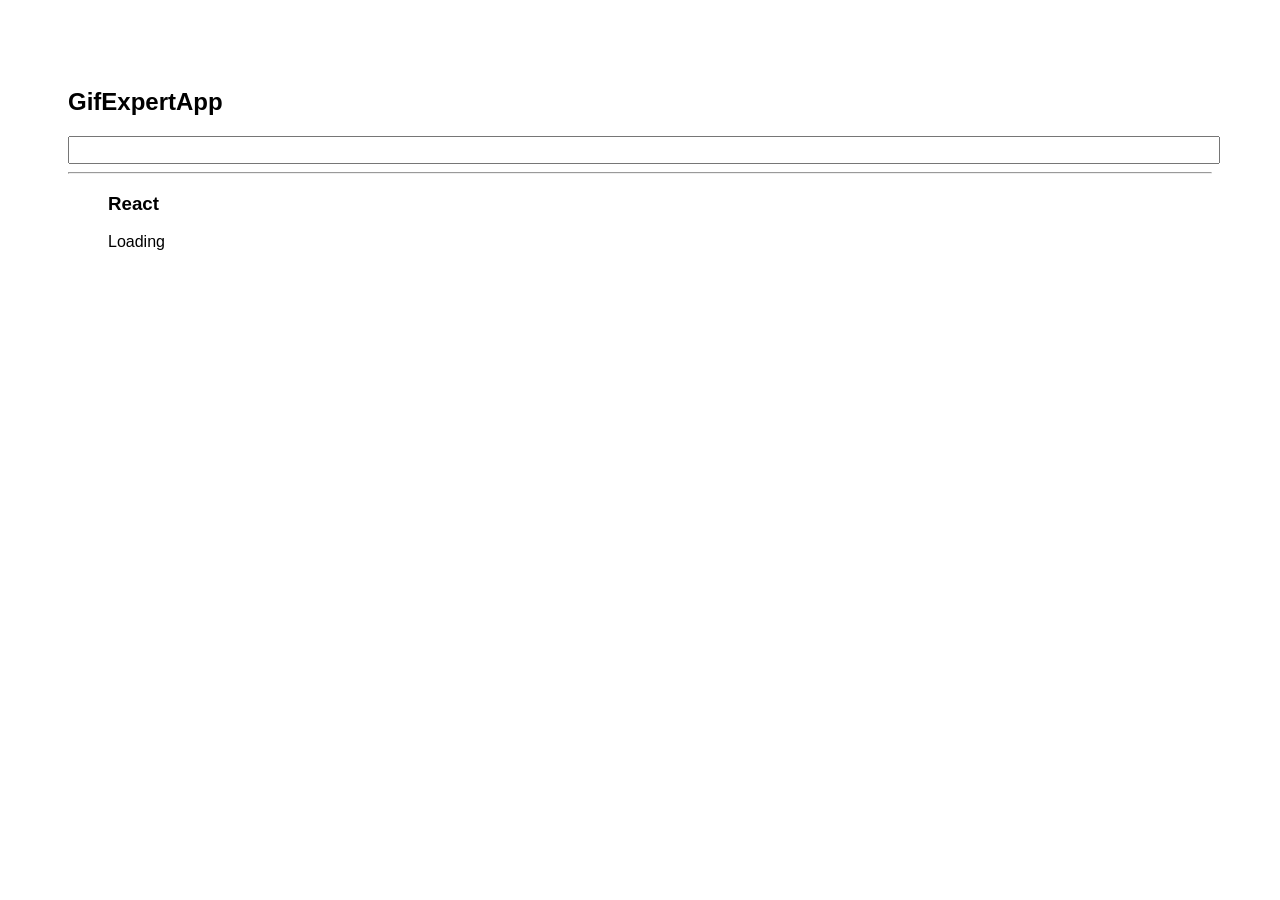
<file: docs/index.html>
<!DOCTYPE html>
<html lang="en">
  <head>
    <meta charset="utf-8" />
    <link rel="icon" href="./favicon.ico" />
    <meta name="viewport" content="width=device-width,initial-scale=1" />
    <meta name="theme-color" content="#000000" />
    <meta
      name="description"
      content="Web site created using create-react-app"
    />
    <link rel="apple-touch-icon" href="./logo192.png" />
    <link rel="manifest" href="./manifest.json" />
    <link
      rel="stylesheet"
      href="https://cdnjs.cloudflare.com/ajax/libs/animate.css/4.1.1/animate.min.css"
    />
    <title>GifExpertApp</title>
    <link href="./static/css/main.b561d2e8.chunk.css" rel="stylesheet" />
  </head>
  <body>
    <noscript>You need to enable JavaScript to run this app.</noscript>
    <div id="root"></div>
    <script>
      !(function (e) {
        function r(r) {
          for (
            var n, p, f = r[0], i = r[1], l = r[2], c = 0, s = [];
            c < f.length;
            c++
          )
            (p = f[c]),
              Object.prototype.hasOwnProperty.call(o, p) &&
                o[p] &&
                s.push(o[p][0]),
              (o[p] = 0);
          for (n in i)
            Object.prototype.hasOwnProperty.call(i, n) && (e[n] = i[n]);
          for (a && a(r); s.length; ) s.shift()();
          return u.push.apply(u, l || []), t();
        }
        function t() {
          for (var e, r = 0; r < u.length; r++) {
            for (var t = u[r], n = !0, f = 1; f < t.length; f++) {
              var i = t[f];
              0 !== o[i] && (n = !1);
            }
            n && (u.splice(r--, 1), (e = p((p.s = t[0]))));
          }
          return e;
        }
        var n = {},
          o = { 1: 0 },
          u = [];
        function p(r) {
          if (n[r]) return n[r].exports;
          var t = (n[r] = { i: r, l: !1, exports: {} });
          return e[r].call(t.exports, t, t.exports, p), (t.l = !0), t.exports;
        }
        (p.m = e),
          (p.c = n),
          (p.d = function (e, r, t) {
            p.o(e, r) ||
              Object.defineProperty(e, r, { enumerable: !0, get: t });
          }),
          (p.r = function (e) {
            "undefined" != typeof Symbol &&
              Symbol.toStringTag &&
              Object.defineProperty(e, Symbol.toStringTag, { value: "Module" }),
              Object.defineProperty(e, "__esModule", { value: !0 });
          }),
          (p.t = function (e, r) {
            if ((1 & r && (e = p(e)), 8 & r)) return e;
            if (4 & r && "object" == typeof e && e && e.__esModule) return e;
            var t = Object.create(null);
            if (
              (p.r(t),
              Object.defineProperty(t, "default", { enumerable: !0, value: e }),
              2 & r && "string" != typeof e)
            )
              for (var n in e)
                p.d(
                  t,
                  n,
                  function (r) {
                    return e[r];
                  }.bind(null, n)
                );
            return t;
          }),
          (p.n = function (e) {
            var r =
              e && e.__esModule
                ? function () {
                    return e.default;
                  }
                : function () {
                    return e;
                  };
            return p.d(r, "a", r), r;
          }),
          (p.o = function (e, r) {
            return Object.prototype.hasOwnProperty.call(e, r);
          }),
          (p.p = "/");
        var f = (this["webpackJsonpgif-expert-app"] =
            this["webpackJsonpgif-expert-app"] || []),
          i = f.push.bind(f);
        (f.push = r), (f = f.slice());
        for (var l = 0; l < f.length; l++) r(f[l]);
        var a = i;
        t();
      })([]);
    </script>
    <script src="./static/js/2.d5a4d798.chunk.js"></script>
    <script src="./static/js/main.59a70f59.chunk.js"></script>
  </body>
</html>
</file>
<file: docs/static/css/main.b561d2e8.chunk.css>
*{font-family:Arial,Helvetica,sans-serif}body{padding:60px}input{color:grey;font-size:1.2rem;width:100%;outline:none}.cardGrid{display:-webkit-flex;display:flex;-webkit-flex-direction:row;flex-direction:row;-webkit-flex-wrap:wrap;flex-wrap:wrap}.card{-webkit-align-content:center;align-content:center;border:1px solid grey;border-radius:6px;margin-bottom:10px;margin-right:10px;overflow:hidden}.card p{padding:5px;text-align:center}.card img{max-height:170px}
/*# sourceMappingURL=main.b561d2e8.chunk.css.map */
</file>
